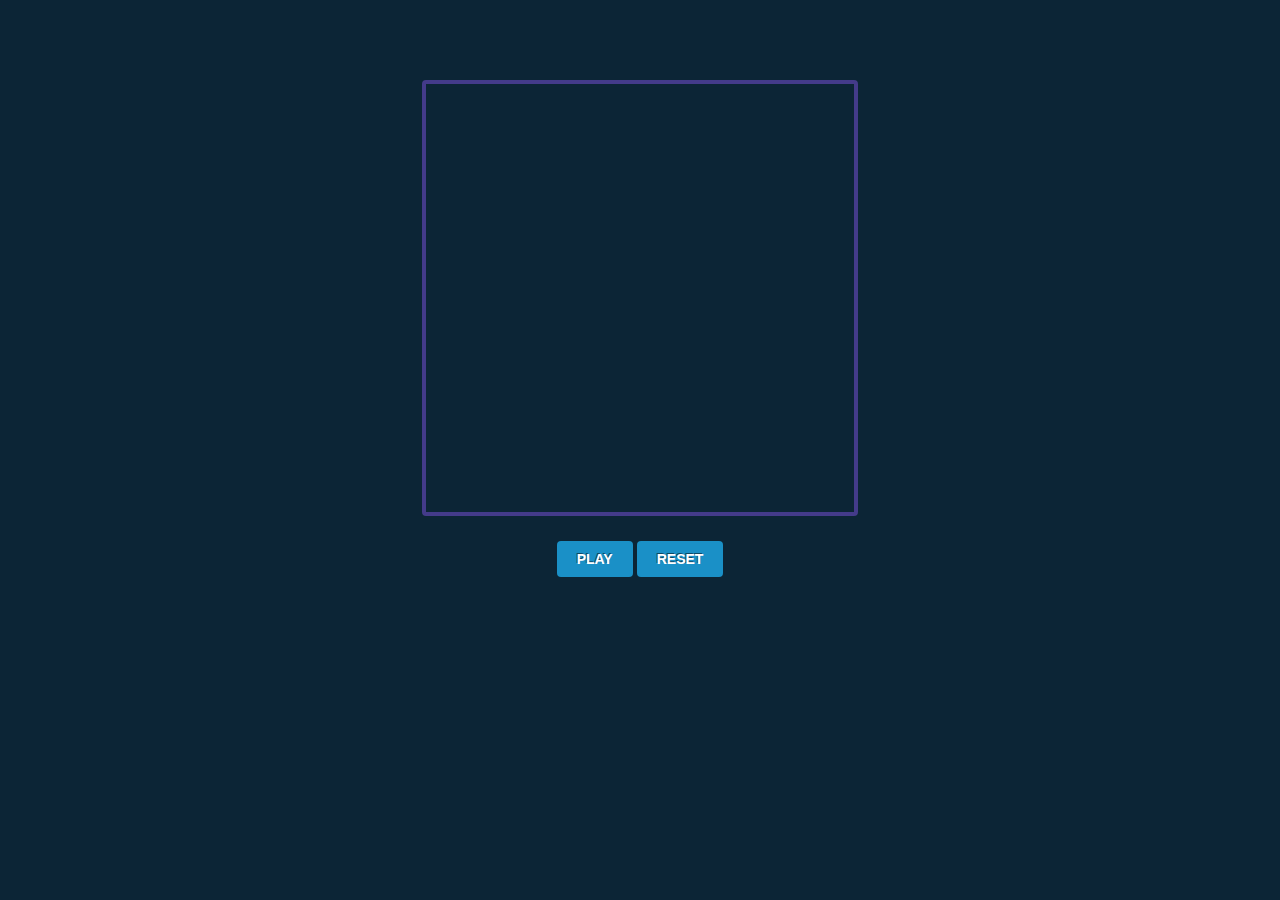
<file: advanced.html>
<!DOCTYPE html>
<html lang="en">
<head>
    <meta charset="UTF-8">
    <meta name="viewport" content="width=device-width, initial-scale=1.0">
    <title>Difficulty-Advanced</title>
    <link rel="stylesheet" href="advanced.css">
</head>
<body>
    <script src="advanced.js"></script>
</body>
</html>
</file>
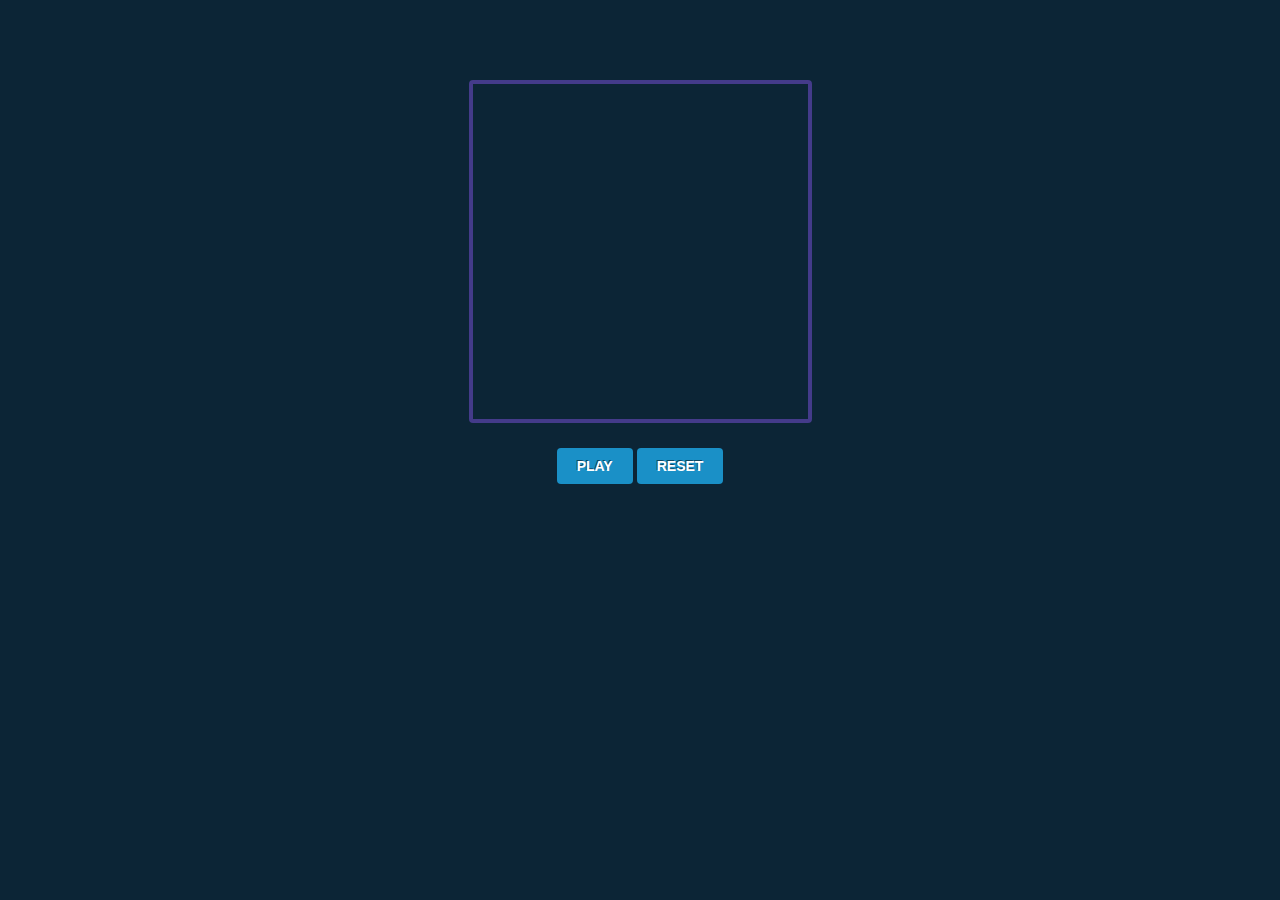
<file: easy.html>
<!DOCTYPE html>
<html lang="en">
<head>
    <meta charset="UTF-8">
    <meta name="viewport" content="width=device-width, initial-scale=1.0">
    <title>Difficulty-Easy</title>
    <link rel="stylesheet" href="easy.css">
</head>
<body>
    <script src="easy.js"></script>
</body>
</html>
</file>
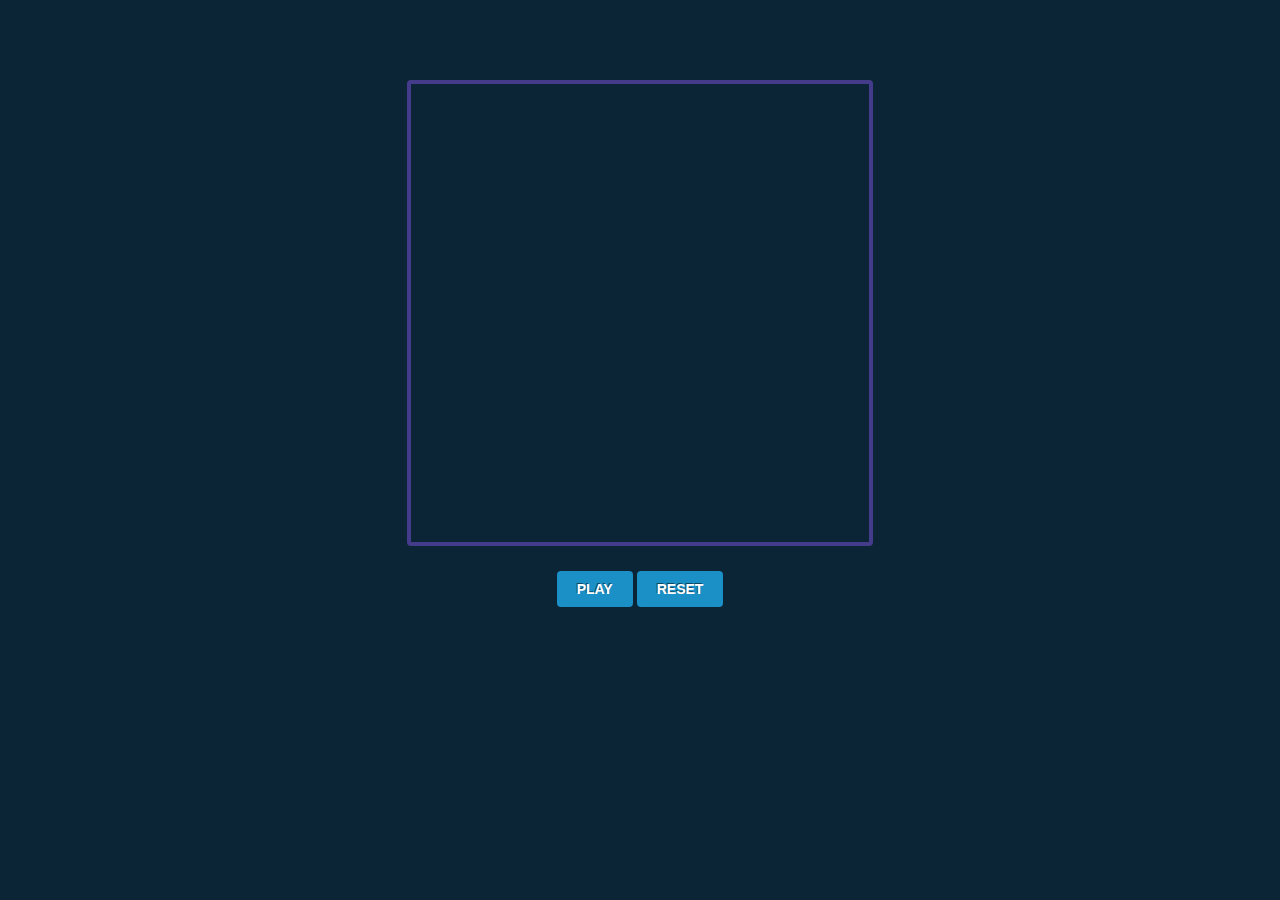
<file: hard.html>
<!DOCTYPE html>
<html lang="en">
<head>
    <meta charset="UTF-8">
    <meta name="viewport" content="width=device-width, initial-scale=1.0">
    <title>Difficulty-Hard</title>
    <link rel="stylesheet" href="hard.css">
</head>
<body>
    <script src="hard.js"></script>
</body>
</html>
</file>
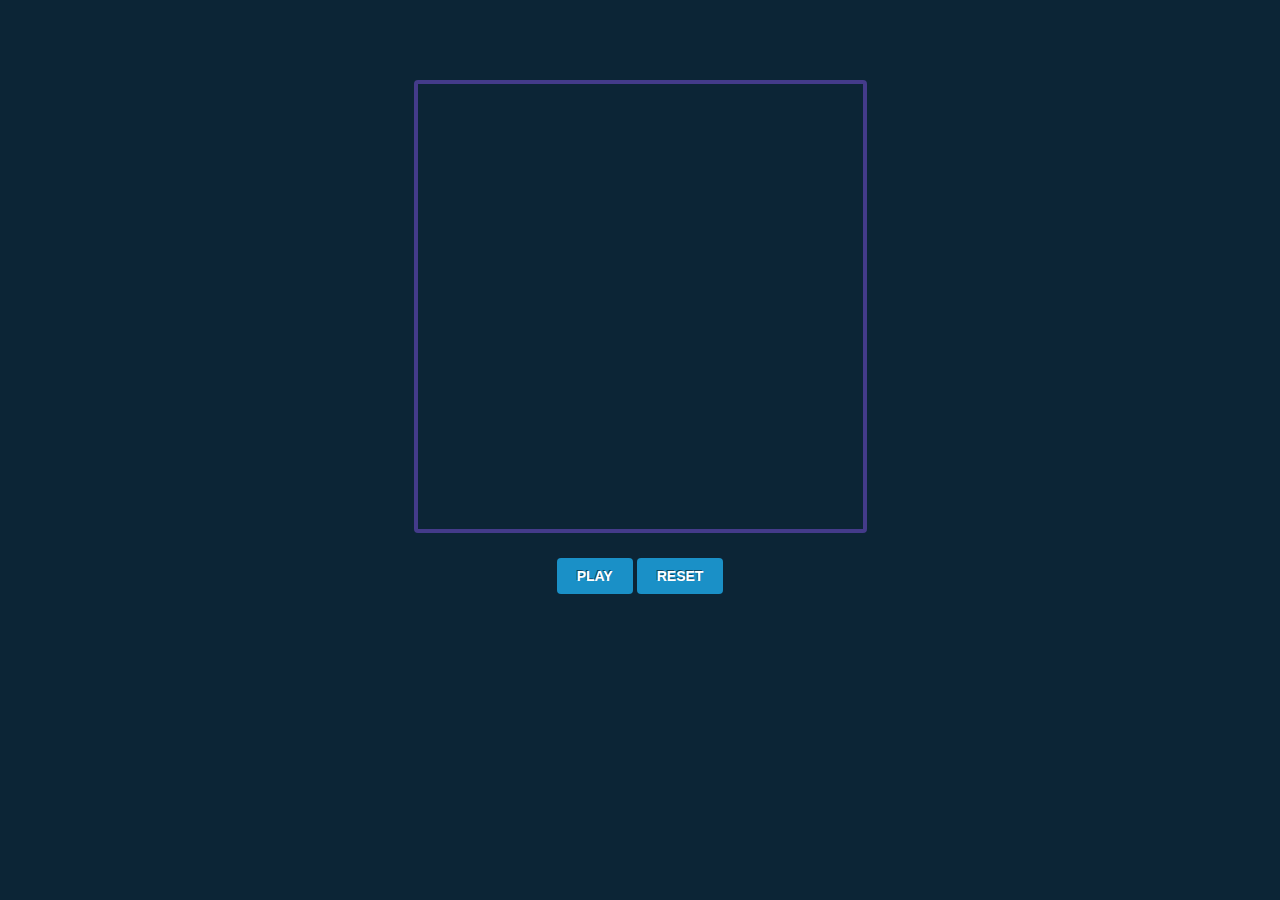
<file: medium.html>
<!DOCTYPE html>
<html lang="en">
<head>
    <meta charset="UTF-8">
    <meta name="viewport" content="width=device-width, initial-scale=1.0">
    <title>Difficulty-Medium</title>
    <link rel="stylesheet" href="medium.css">
</head>
<body>
    <script src="medium.js"></script>
</body>
</html>
</file>
<file: advanced.css>
body{
	background: rgb(12, 37, 54);
}
::selection {background: transparent;}
#controls{text-align: center;}
#controls button{
	cursor: pointer;
	outline: none;	
	padding: 10px 20px;
	margin: 25px 2px;
	border: 0;
	border-radius: 4px;
	background: rgb(26, 144, 199);
	font: bold 14px Arial;
	text-align: center;
	text-transform: uppercase;
	text-shadow: -1px -1px 0 rgba(0,0,0, 0.5);
	color: #fff;
}
#controls button:hover{background: #003333;}

#puzzle{
	position: relative;
	width: 428px;
	height: 428px;
	margin: 0 auto;
	margin-top: 80px;
	border: 4px solid #443b8a;
	border-radius: 4px;
}
#puzzle span{
	position: absolute;
	display: block;
	width: 70px;
	height: 70px;
	border-radius: 4px;
}
#puzzle span.number{
	cursor: pointer;
	font: bold 40px/80px Arial;
	text-align: center;
	color: rgb(12, 37, 54);
}
#puzzle span.empty{background: transparent;}
#puzzle span.number{background:  #ca3636;}

#puzzle.animate span{
	-webkit-transition: 0.15s left, 0.15s top;
 	transition: 0.15s left, 0.15s top;
}
</file>
<file: easy.css>
body{
	background: rgb(12, 37, 54);
}
::selection {background: transparent;}
#controls{text-align: center;}
#controls button{
	cursor: pointer;
	outline: none;	
	padding: 10px 20px;
	margin: 25px 2px;
	border: 0;
	border-radius: 4px;
	background: rgb(26, 144, 199);
	font: bold 14px Arial;
	text-align: center;
	text-transform: uppercase;
	text-shadow: -1px -1px 0 rgba(0,0,0, 0.5);
	color: #fff;
}
#controls button:hover{background: #003333;}

#puzzle{
	position: relative;
	width: 335px;
	height: 335px;
	margin: 0 auto;
	margin-top: 80px;
	border: 4px solid #443b8a;
	border-radius: 4px;
}
#puzzle span{
	position: absolute;
	display: block;
	width: 110px;
	height: 110px;
	border-radius: 4px;
}
#puzzle span.number{
	cursor: pointer;
	font: bold 40px/80px Arial;
	text-align: center;
	color: rgb(12, 37, 54);
}
#puzzle span.empty{background: transparent;}
#puzzle span.number{background: #ca3636;}

#puzzle.animate span{
	-webkit-transition: 0.15s left, 0.15s top;
 	transition: 0.15s left, 0.15s top;
}
</file>
<file: hard.css>
body{
	background: rgb(12, 37, 54);
}
::selection {background: transparent;}
#controls{text-align: center;}
#controls button{
	cursor: pointer;
	outline: none;	
	padding: 10px 20px;
	margin: 25px 2px;
	border: 0;
	border-radius: 4px;
	background: rgb(26, 144, 199);
	font: bold 14px Arial;
	text-align: center;
	text-transform: uppercase;
	text-shadow: -1px -1px 0 rgba(0,0,0, 0.5);
	color: #fff;
}
#controls button:hover{background: #003333;}

#puzzle{
	position: relative;
	width: 458px;
	height: 458px;
	margin: 0 auto;
	margin-top: 80px;
	border: 4px solid #443b8a;
	border-radius: 4px;
}
#puzzle span{
	position: absolute;
	display: block;
	width: 90px;
	height: 90px;
	border-radius: 4px;
}
#puzzle span.number{
	cursor: pointer;
	font: bold 40px/80px Arial;
	text-align: center;
	color: rgb(12, 37, 54);
}
#puzzle span.empty{background: transparent;}
#puzzle span.number{background:  #ca3636;}

#puzzle.animate span{
	-webkit-transition: 0.15s left, 0.15s top;
 	transition: 0.15s left, 0.15s top;
}
</file>
<file: medium.css>
body{
	background: rgb(12, 37, 54);
}
::selection {background: transparent;}
#controls{text-align: center;}
#controls button{
	cursor: pointer;
	outline: none;	
	padding: 10px 20px;
	margin: 25px 2px;
	border: 0;
	border-radius: 4px;
	background: rgb(26, 144, 199);
	font: bold 14px Arial;
	text-align: center;
	text-transform: uppercase;
	text-shadow: -1px -1px 0 rgba(0,0,0, 0.5);
	color: #fff;
}
#controls button:hover{background: #003333;}

#puzzle{
	position: relative;
	width: 445px;
	height: 445px;
	margin: 0 auto;
	margin-top: 80px;
	border: 4px solid #443b8a;
	border-radius: 4px;
}
#puzzle span{
	position: absolute;
	display: block;
	width: 110px;
	height: 110px;
	border-radius: 4px;
}
#puzzle span.number{
	cursor: pointer;
	font: bold 40px/80px Arial;
	text-align: center;
	color: rgb(12, 37, 54);
}
#puzzle span.empty{background: transparent;}
#puzzle span.number{background:  #ca3636;}

#puzzle.animate span{
	-webkit-transition: 0.15s left, 0.15s top;
 	transition: 0.15s left, 0.15s top;
}
</file>
